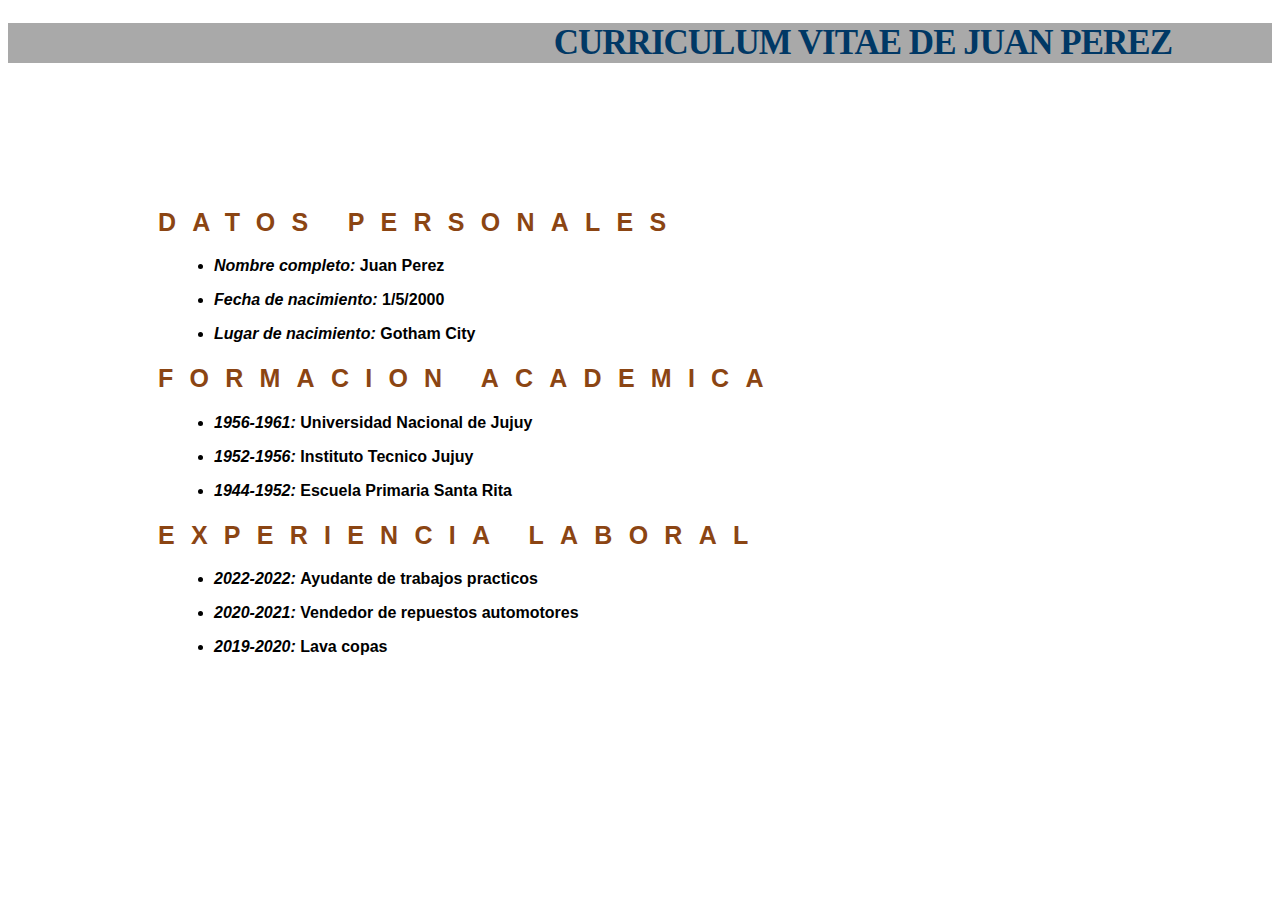
<file: proyectos/introduccion-css/index.html>
<!DOCTYPE html>
<html lang="es">
<head>
    <meta charset="UTF-8">
    <meta http-equiv="X-UA-Compatible" content="IE=edge">
    <meta name="viewport" content="width=device-width, initial-scale=1.0">
    <title>CURRICULUM</title>
    <link rel="stylesheet" href="./style/style.css">
</head>
<body>
    <header>
        <h1>CURRICULUM VITAE DE JUAN PEREZ</h1>
        
    </header>

    <main>
        <!-- datos personales -->
        <section>
            <h2>DATOS PERSONALES</h2>
            <ul>
                <li><strong><i>Nombre completo: </i>Juan Perez</strong></li>
                <li><strong><i>Fecha de nacimiento: </i>1/5/2000</strong></li>
                <li><strong><i>Lugar de nacimiento: </i>Gotham City</strong></li>
            </ul>
        </section>

        <!-- formacion academica -->

        <section>
            <h2>FORMACION ACADEMICA</h2>
            <ul>
                <li><strong><i>1956-1961: </i> Universidad Nacional de Jujuy</strong></li>
                <li><strong><i>1952-1956: </i>Instituto Tecnico Jujuy</strong></li>
                <li><strong><i>1944-1952: </i>Escuela Primaria Santa Rita</strong></li>
            </ul>
        </section>

        <!-- experiencia laboral -->

        <section>
            <h2>EXPERIENCIA LABORAL</h2>
            <ul>
                <li><strong><i>2022-2022: </i>Ayudante de trabajos practicos</strong></li>
                <li><strong><i>2020-2021: </i>Vendedor de repuestos automotores</strong></li>
                <li><strong><i>2019-2020: </i>Lava copas</strong></li>
            </ul>
        </section>
    </main>

    <footer>


    </footer>
</body>
</html>
</file>
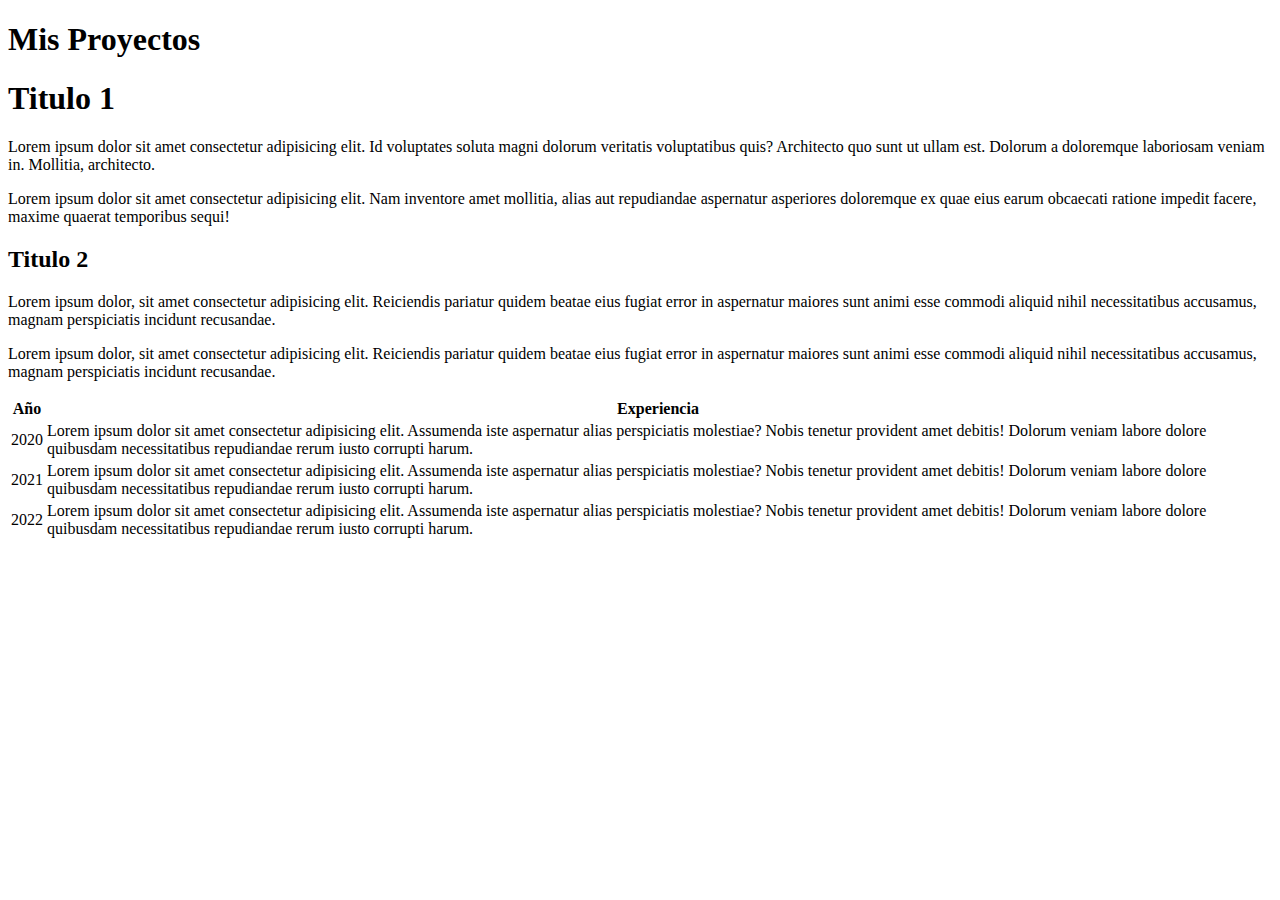
<file: proyectos/proyectos.html>
<!DOCTYPE html>
<html lang="en">
  <head>
    <meta charset="UTF-8" />
    <meta http-equiv="X-UA-Compatible" content="IE=edge" />
    <meta name="viewport" content="width=device-width, initial-scale=1.0" />
    <title>Document</title>
  </head>
  <body>
    <!-- MIs proyectos -->
    <h1>Mis Proyectos</h1>
    <h1>Titulo 1</h1>
    <p>
      Lorem ipsum dolor sit amet consectetur adipisicing elit. Id voluptates
      soluta magni dolorum veritatis voluptatibus quis? Architecto quo sunt ut
      ullam est. Dolorum a doloremque laboriosam veniam in. Mollitia,
      architecto.
    </p>
    <p>
      Lorem ipsum dolor sit amet consectetur adipisicing elit. Nam inventore
      amet mollitia, alias aut repudiandae aspernatur asperiores doloremque ex
      quae eius earum obcaecati ratione impedit facere, maxime quaerat
      temporibus sequi!
    </p>
    <h2>Titulo 2</h2>
    <p>
      Lorem ipsum dolor, sit amet consectetur adipisicing elit. Reiciendis
      pariatur quidem beatae eius fugiat error in aspernatur maiores sunt animi
      esse commodi aliquid nihil necessitatibus accusamus, magnam perspiciatis
      incidunt recusandae.
    </p>
    <p>
      Lorem ipsum dolor, sit amet consectetur adipisicing elit. Reiciendis
      pariatur quidem beatae eius fugiat error in aspernatur maiores sunt animi
      esse commodi aliquid nihil necessitatibus accusamus, magnam perspiciatis
      incidunt recusandae.
    </p>

    <!-- tablas -->
    <table>
      <thead>
        <tr>
          <th>Año</th>
          <th>Experiencia</th>
        </tr>
      </thead>
      <tbody>
        <tr>
            <td>2020</td>
            <td>Lorem ipsum dolor sit amet consectetur adipisicing elit. Assumenda iste aspernatur alias perspiciatis molestiae? Nobis tenetur provident amet debitis! Dolorum veniam labore dolore quibusdam necessitatibus repudiandae rerum iusto corrupti harum.</td>
        </tr>
        <tr>
            <td>2021</td>
            <td>Lorem ipsum dolor sit amet consectetur adipisicing elit. Assumenda iste aspernatur alias perspiciatis molestiae? Nobis tenetur provident amet debitis! Dolorum veniam labore dolore quibusdam necessitatibus repudiandae rerum iusto corrupti harum.</td>
        </tr>
        <tr>
            <td>2022</td>
            <td>Lorem ipsum dolor sit amet consectetur adipisicing elit. Assumenda iste aspernatur alias perspiciatis molestiae? Nobis tenetur provident amet debitis! Dolorum veniam labore dolore quibusdam necessitatibus repudiandae rerum iusto corrupti harum.</td>
        </tr>
      </tbody>
    </table>
  </body>
</html>
</file>
<file: proyectos/introduccion-css/style/style.css>
/* Header */
h1 {
  background-color: #a9a9a9;
  text-align: right;
  color: #003865;
  font-size: 35px;
  font-family: Georgia, "Times New Roman", Times, serif;
  letter-spacing: -1px;
  padding-right: 100px;
}

/* padding main */

main {
  padding-left: 150px;
  padding-top: 100px;
}

/* Subtitulos */
h2 {
  color: #8b4513;
  font-family: Arial, Helvetica, sans-serif;
  font-size: 25px;
  letter-spacing: 0.65em;
}

/* textos */

i,
strong {
  font-family: "Franklin Gothic Medium", "Arial Narrow", Arial, sans-serif;
  font-size: 16px;
}

/* listas */
li {
    margin: 16px;
}
</file>
